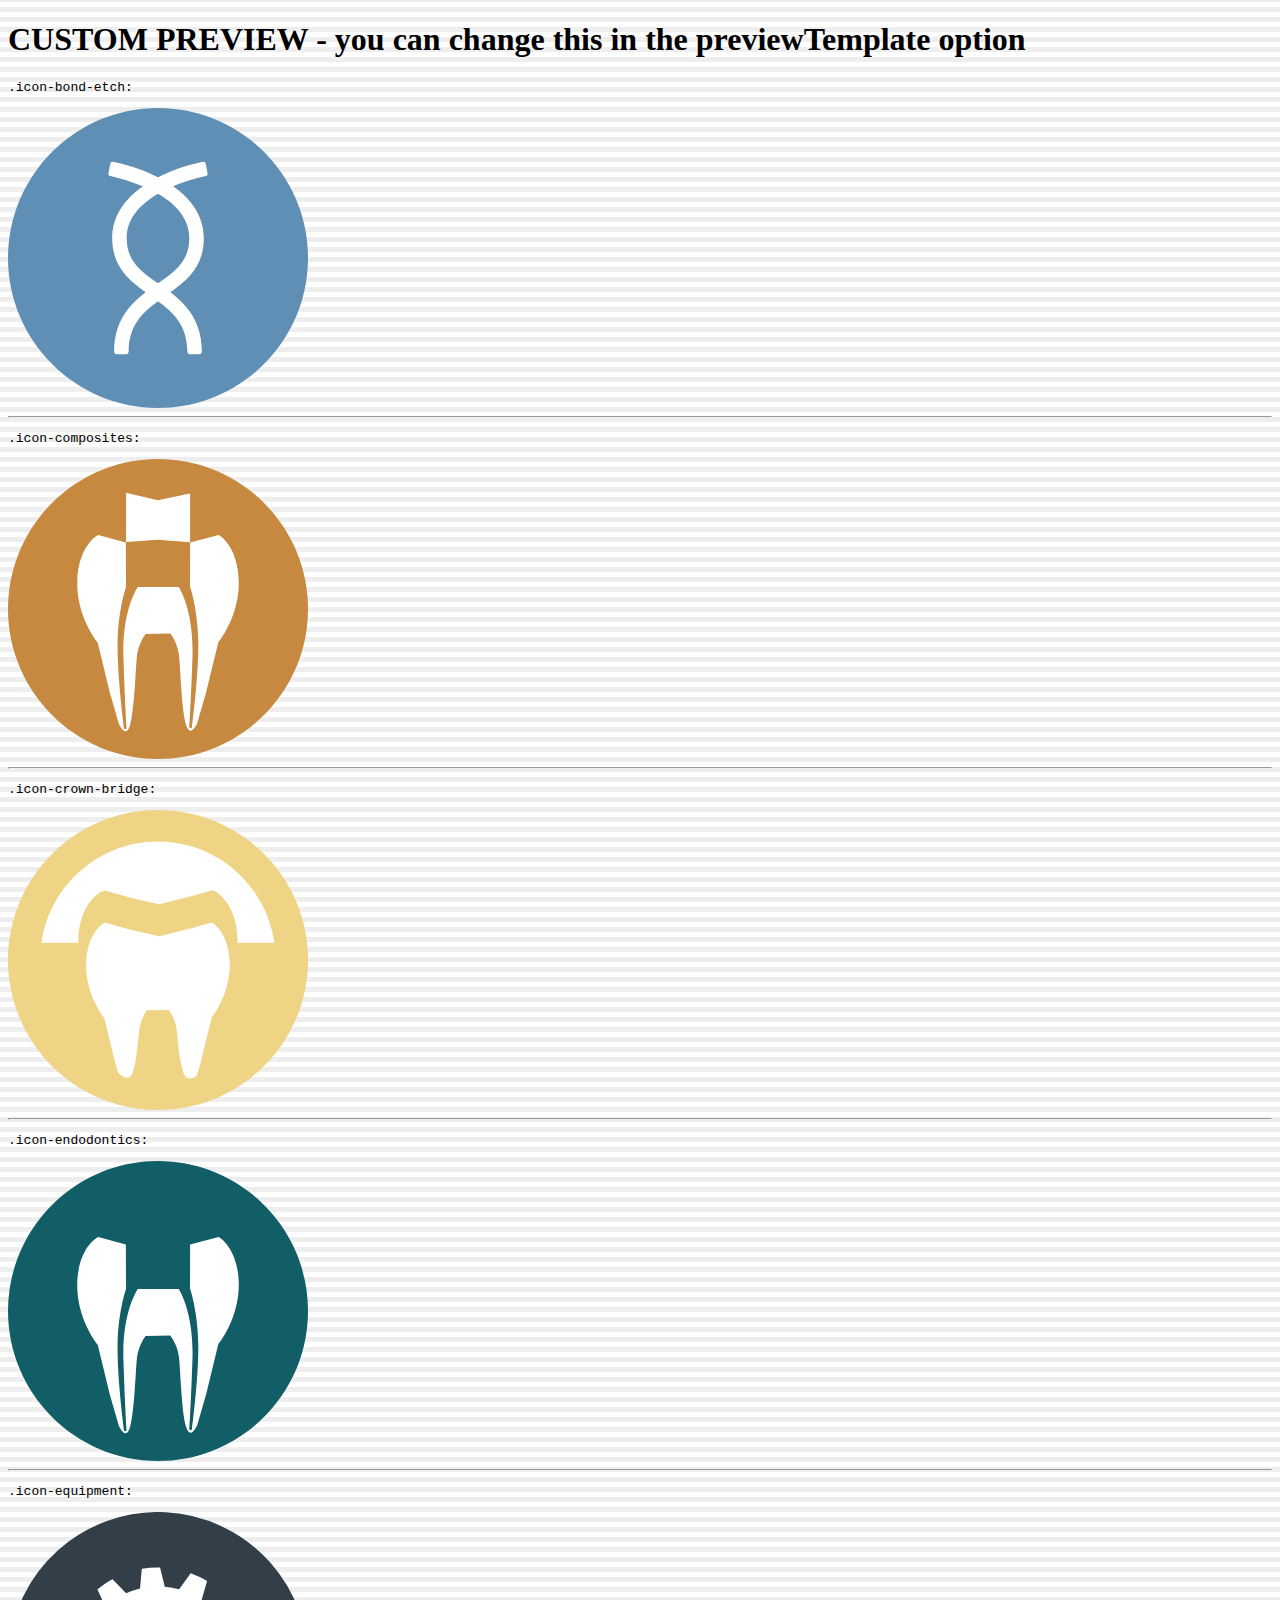
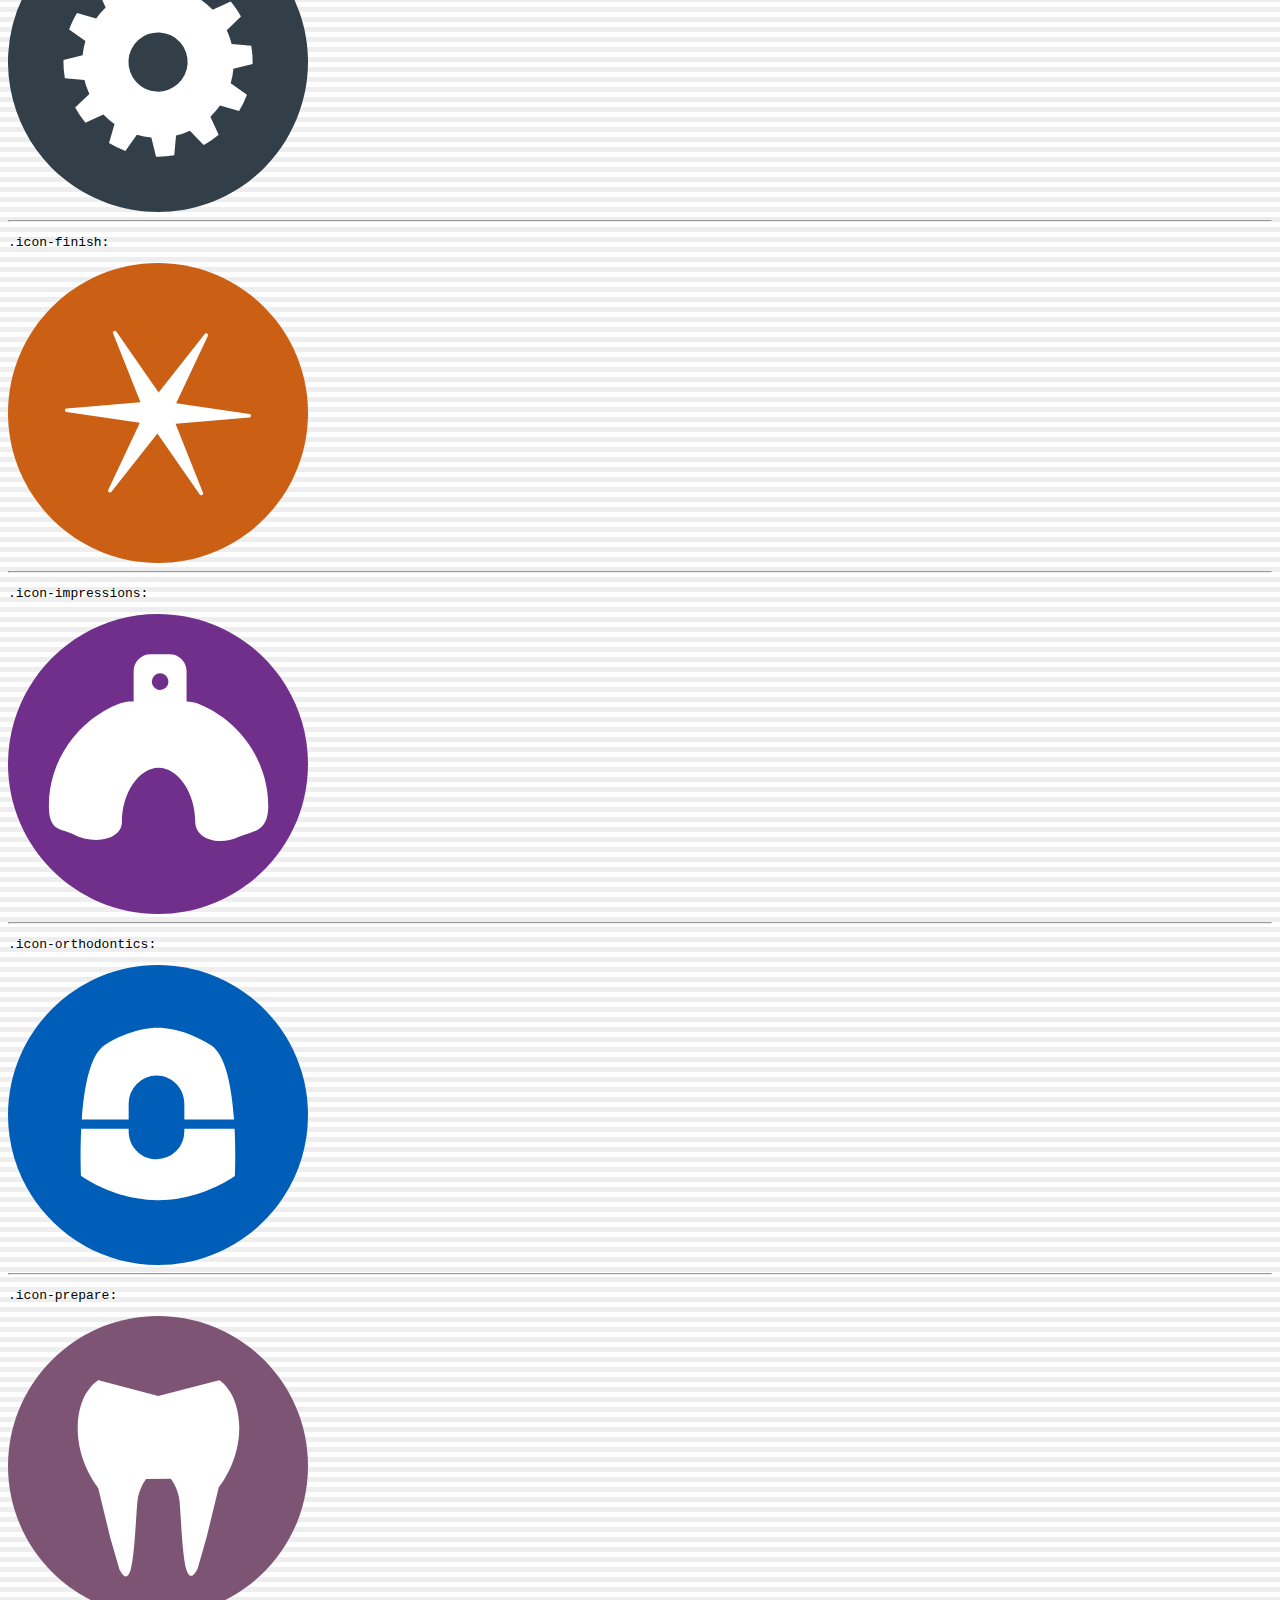
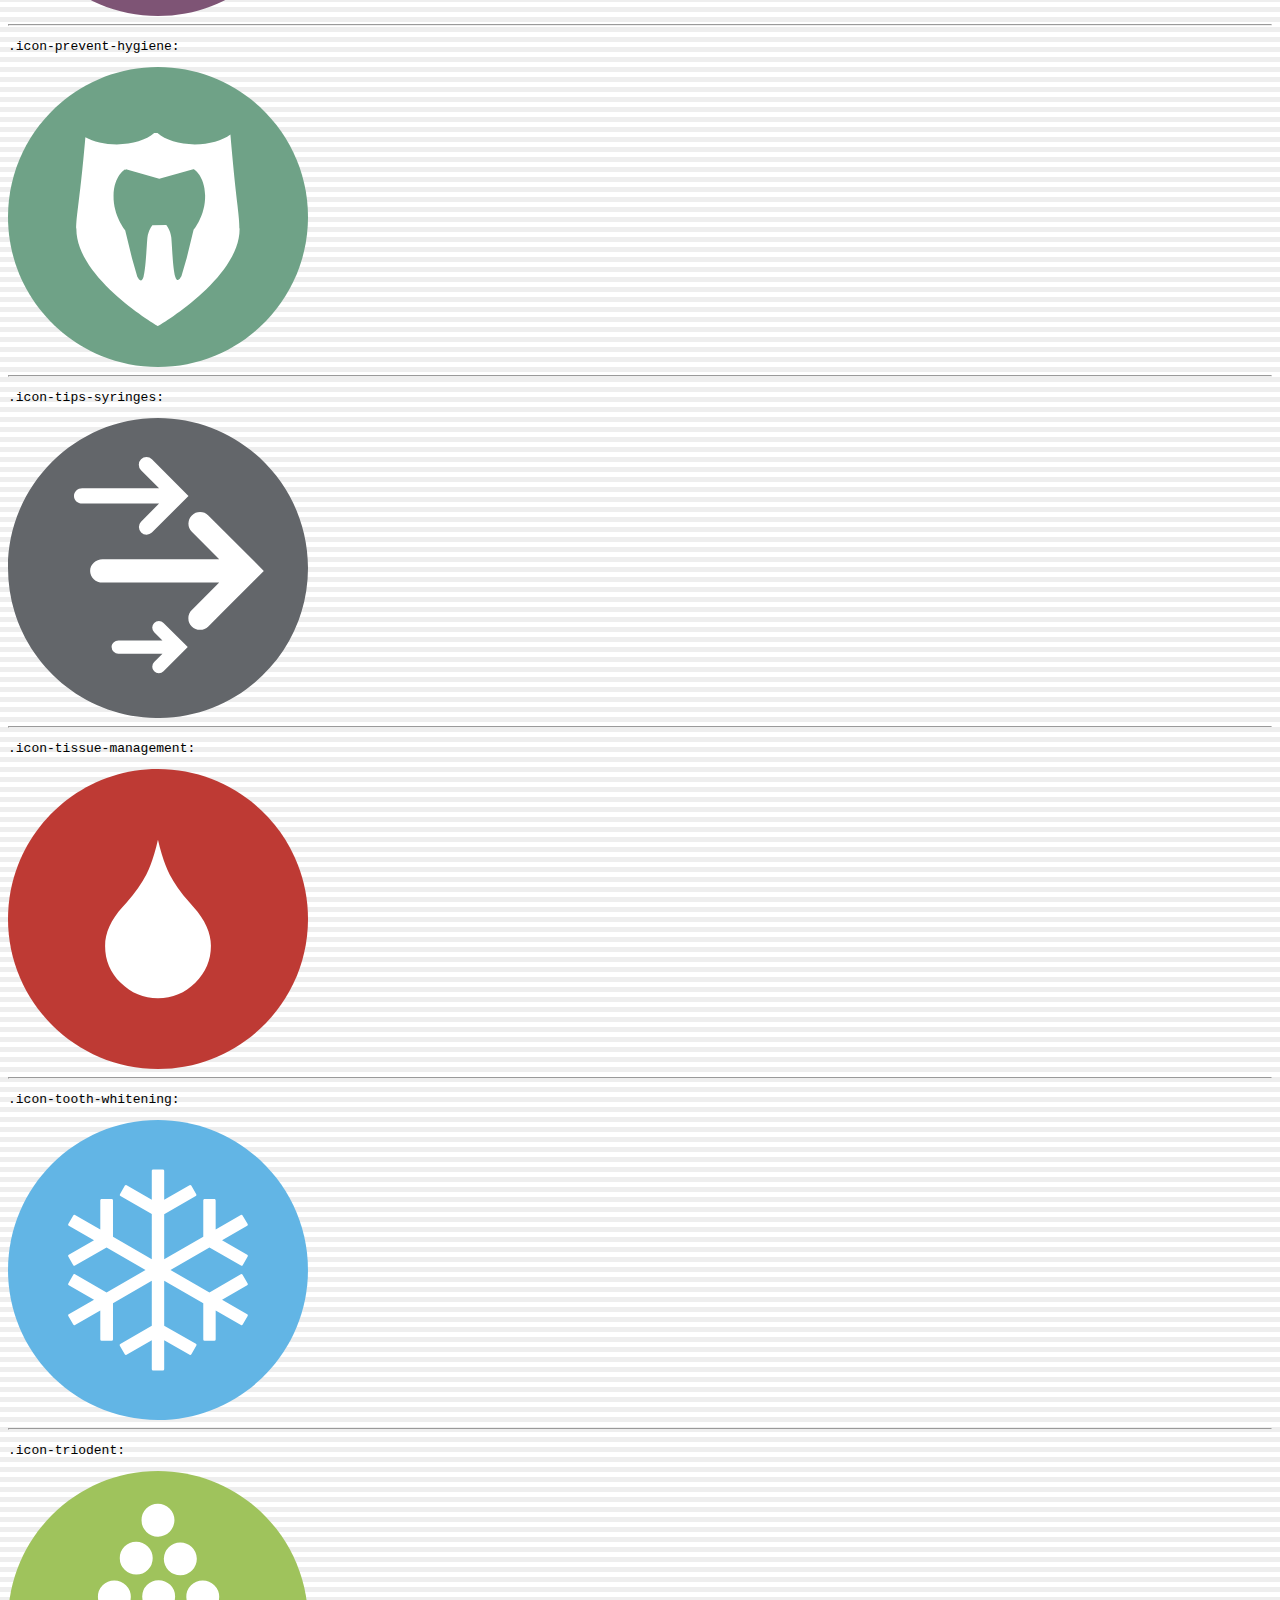
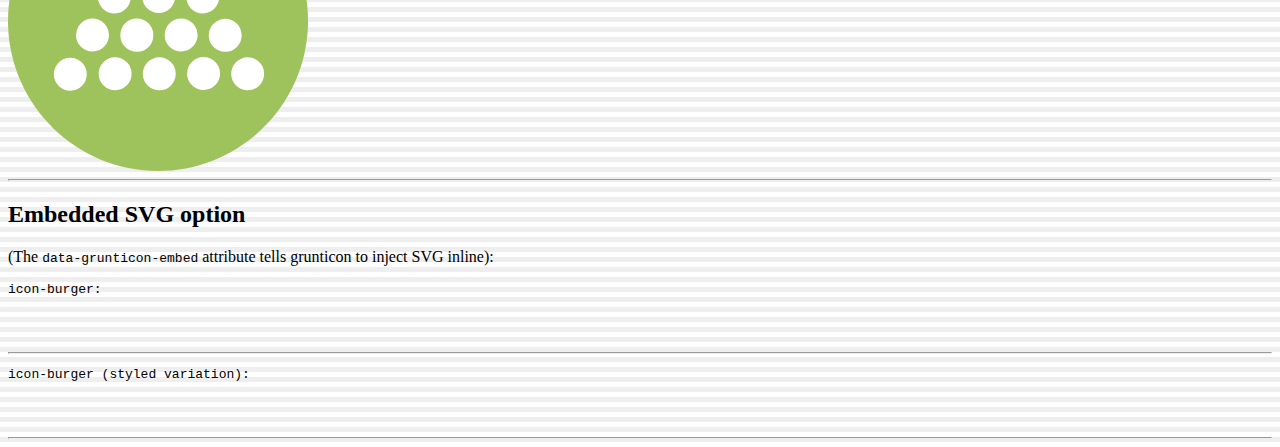
<file: css/icon/preview.html>
<!doctype HTML>
<html>
	<head>
		<title>Icons Preview!</title>
		<meta charset="utf-8">
		<style>
			body {
				background-image: linear-gradient(#eee 25%, transparent 25%, transparent), linear-gradient(#eee 25%, transparent 25%, transparent), linear-gradient(transparent 75%, #eee 75%), linear-gradient(transparent 75%, #eee 75%);
				width: auto;
				background-size: 10px 10px;
			}
		</style>
		<script>
			/*! grunt-grunticon Stylesheet Loader - v2.1.6 | https://github.com/filamentgroup/grunticon | (c) 2015 Scott Jehl, Filament Group, Inc. | MIT license. */

!function(){function e(e,t){function n(){!o&&t&&(o=!0,t.call(e))}var o;e.addEventListener&&e.addEventListener("load",n),e.attachEvent&&e.attachEvent("onload",n),"isApplicationInstalled"in navigator&&"onloadcssdefined"in e&&e.onloadcssdefined(n)}!function(e){"use strict";var t=function(t,n,o){function r(e){if(d.body)return e();setTimeout(function(){r(e)})}function a(){c.addEventListener&&c.removeEventListener("load",a),c.media=o||"all"}var i,d=e.document,c=d.createElement("link");if(n)i=n;else{var s=(d.body||d.getElementsByTagName("head")[0]).childNodes;i=s[s.length-1]}var u=d.styleSheets;c.rel="stylesheet",c.href=t,c.media="only x",r(function(){i.parentNode.insertBefore(c,n?i:i.nextSibling)});var l=function(e){for(var t=c.href,n=u.length;n--;)if(u[n].href===t)return e();setTimeout(function(){l(e)})};return c.addEventListener&&c.addEventListener("load",a),c.onloadcssdefined=l,l(a),c};"undefined"!=typeof exports?exports.loadCSS=t:e.loadCSS=t}("undefined"!=typeof global?global:this),function(t){var n=function(o,r){"use strict";if(o&&3===o.length){var a=t.navigator,i=t.document,d=t.Image,c=!(!i.createElementNS||!i.createElementNS("http://www.w3.org/2000/svg","svg").createSVGRect||!i.implementation.hasFeature("http://www.w3.org/TR/SVG11/feature#Image","1.1")||t.opera&&-1===a.userAgent.indexOf("Chrome")||-1!==a.userAgent.indexOf("Series40")),s=new d;s.onerror=function(){n.method="png",n.href=o[2],loadCSS(o[2])},s.onload=function(){var t=1===s.width&&1===s.height,a=o[t&&c?0:t?1:2];n.method=t&&c?"svg":t?"datapng":"png",n.href=a,e(loadCSS(a),r)},s.src="[data-uri]",i.documentElement.className+=" grunticon"}};n.loadCSS=loadCSS,n.onloadCSS=e,t.grunticon=n}(this),function(e,t){"use strict";var n,o=t.document,r=function(e){if(o.attachEvent?"complete"===o.readyState:"loading"!==o.readyState)e();else{var t=!1;o.addEventListener("readystatechange",function(){t||(t=!0,e())},!1)}},a=function(e){return t.document.querySelector('link[href$="'+e+'"]')},i=function(e,t){if(n&&!t)return n;n={};var o,r,a,i,d,c;if(!(o=e.sheet))return n;r=o.cssRules?o.cssRules:o.rules;for(var s=0;s<r.length;s++)a=r[s].cssText,i="grunticon:"+r[s].selectorText,(d=a.split(");")[0].match(/US\-ASCII\,([^"']+)/))&&d[1]&&(c=decodeURIComponent(d[1]),n[i]=c);return n},d=function(e,t){var n,r,a,i,d;t?n=e:(t=e,n=o),i="data-grunticon-embed";for(var c in t){d=c.slice("grunticon:".length);try{r=n.querySelectorAll(d)}catch(e){continue}a=[];for(var s=0;s<r.length;s++)null!==r[s].getAttribute(i)&&a.push(r[s]);if(a.length)for(s=0;s<a.length;s++)a[s].innerHTML=t[c],a[s].style.backgroundImage="none",a[s].removeAttribute(i)}return a},c=function(t,n){"svg"===e.method&&r(function(){var o=i(a(e.href));"function"==typeof n?(d(t,o),n()):d(o),"function"==typeof t&&t()})};e.embedIcons=d,e.getCSS=a,e.getIcons=i,e.ready=r,e.svgLoadedCallback=c,e.embedSVG=c}(grunticon,this),function(e,t){"use strict";var n=t.document,o=function(e,n){var o=new t.XMLHttpRequest;return"withCredentials"in o?o.open("GET",e,!0):void 0!==t.XDomainRequest&&(o=new t.XDomainRequest,o.open("GET",e)),n&&(o.onload=n),o.send(),o},r=function(t){"svg"===e.method&&e.ready(function(){o(e.href,function(){var o=n.createElement("style");o.innerHTML=this.responseText;var r=e.getCSS(e.href);r&&(r.parentNode.insertBefore(o,r),r.parentNode.removeChild(r),e.embedIcons(e.getIcons(o)),"function"==typeof t&&t())})})};e.ajaxGet=o,e.svgLoadedCORSCallback=r,e.embedSVGCors=r}(grunticon,this)}();
			
			grunticon(["icons.data.svg.css", "icons.data.png.css", "icons.fallback.css"], grunticon.svgLoadedCallback);
		</script>
		<noscript><link href="icons.fallback.css" rel="stylesheet"></noscript>
	</head>
	<body>

		<h1>CUSTOM PREVIEW - you can change this in the previewTemplate option</h1>
			<pre><code>.icon-bond-etch:</code></pre><div class="icon-bond-etch" style="width: 400px; height: 300px;" ></div><hr/>
			<pre><code>.icon-composites:</code></pre><div class="icon-composites" style="width: 400px; height: 300px;" ></div><hr/>
			<pre><code>.icon-crown-bridge:</code></pre><div class="icon-crown-bridge" style="width: 400px; height: 300px;" ></div><hr/>
			<pre><code>.icon-endodontics:</code></pre><div class="icon-endodontics" style="width: 400px; height: 300px;" ></div><hr/>
			<pre><code>.icon-equipment:</code></pre><div class="icon-equipment" style="width: 400px; height: 300px;" ></div><hr/>
			<pre><code>.icon-finish:</code></pre><div class="icon-finish" style="width: 400px; height: 300px;" ></div><hr/>
			<pre><code>.icon-impressions:</code></pre><div class="icon-impressions" style="width: 400px; height: 300px;" ></div><hr/>
			<pre><code>.icon-orthodontics:</code></pre><div class="icon-orthodontics" style="width: 400px; height: 300px;" ></div><hr/>
			<pre><code>.icon-prepare:</code></pre><div class="icon-prepare" style="width: 400px; height: 300px;" ></div><hr/>
			<pre><code>.icon-prevent-hygiene:</code></pre><div class="icon-prevent-hygiene" style="width: 400px; height: 300px;" ></div><hr/>
			<pre><code>.icon-tips-syringes:</code></pre><div class="icon-tips-syringes" style="width: 400px; height: 300px;" ></div><hr/>
			<pre><code>.icon-tissue-management:</code></pre><div class="icon-tissue-management" style="width: 400px; height: 300px;" ></div><hr/>
			<pre><code>.icon-tooth-whitening:</code></pre><div class="icon-tooth-whitening" style="width: 400px; height: 300px;" ></div><hr/>
			<pre><code>.icon-triodent:</code></pre><div class="icon-triodent" style="width: 400px; height: 300px;" ></div><hr/>

		<h2 id="embedded-svg-option">Embedded SVG option</h2>
		<p>(The <code>data-grunticon-embed</code> attribute tells grunticon to inject SVG inline):</p>

		<pre><code>icon-burger:</code></pre><div class="icon-burger" data-grunticon-embed style="width: px; height: px;" ></div><hr/>

		<style>
			.icon-burger {
				width: 32px;
				height: 30px;
				display: inline-block;
			}
			  .icon-burger.alt .cheese {
		                fill: red;
		            }
				 .icon-burger.alt .buns {
		                fill: orange;
		            }
				  .icon-burger.alt .burger {
		                fill: yellow;
		            }
		 		 .icon-burger.alt .lettuce {
		                fill: green;
		            }

		</style>

		<pre><code>icon-burger (styled variation):</code></pre><div class="icon-burger alt" data-grunticon-embed></div><hr/>



</body>
</html>
</file>
<file: css/icon/icons.fallback.css>
.icon-bond-etch { background-image: url('png/bond-etch.png'); background-repeat: no-repeat; }

.icon-composites { background-image: url('png/composites.png'); background-repeat: no-repeat; }

.icon-crown-bridge { background-image: url('png/crown-bridge.png'); background-repeat: no-repeat; }

.icon-endodontics { background-image: url('png/endodontics.png'); background-repeat: no-repeat; }

.icon-equipment { background-image: url('png/equipment.png'); background-repeat: no-repeat; }

.icon-finish { background-image: url('png/finish.png'); background-repeat: no-repeat; }

.icon-impressions { background-image: url('png/impressions.png'); background-repeat: no-repeat; }

.icon-orthodontics { background-image: url('png/orthodontics.png'); background-repeat: no-repeat; }

.icon-prepare { background-image: url('png/prepare.png'); background-repeat: no-repeat; }

.icon-prevent-hygiene { background-image: url('png/prevent-hygiene.png'); background-repeat: no-repeat; }

.icon-tips-syringes { background-image: url('png/tips-syringes.png'); background-repeat: no-repeat; }

.icon-tissue-management { background-image: url('png/tissue-management.png'); background-repeat: no-repeat; }

.icon-tooth-whitening { background-image: url('png/tooth-whitening.png'); background-repeat: no-repeat; }

.icon-triodent { background-image: url('png/triodent.png'); background-repeat: no-repeat; }
</file>
